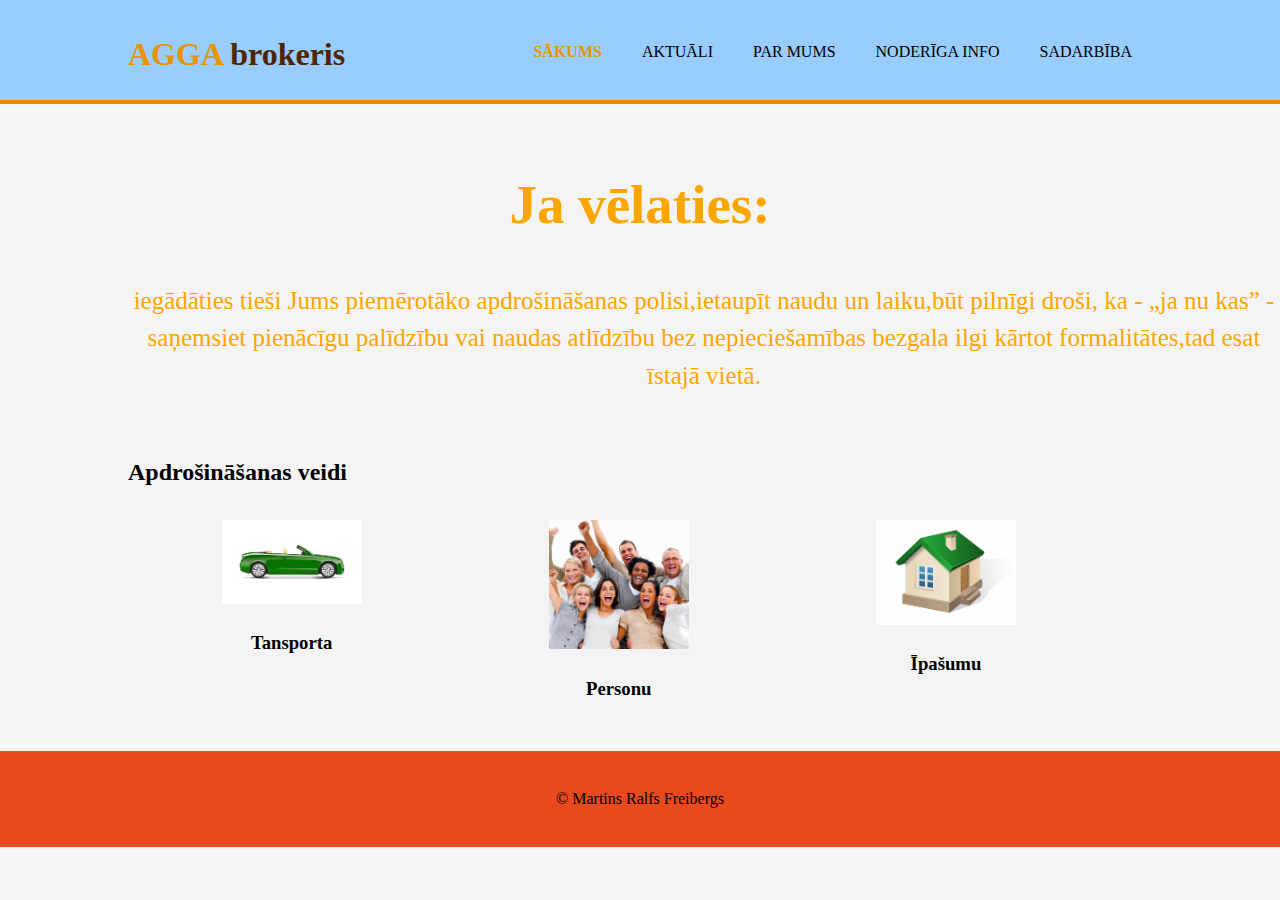
<file: majaslapa/index.html>
<!DOCTYPE html>
<html>
<head>
<meta charset="utf-8">
<meta name="viewport" content="width=device-width">
<meta name="keywords" content="octa, OCTA, kasko, apdrošināšana, AGGA brokeris">
<meta name="author" content="Martins Ralfs Freibergs">
<title>atraocta</title>
<link rel="stylesheet" type="text/css" href="stils.css" />
</head>
	<body>
	<header>
		<div class="container">
		<div id="branding">
		<h1><span class="highlight">AGGA</span> brokeris</h1>
		</div>
		<nav>

		<ul>
		<li class="current"><a href="index.html">Sākums</a></li>
		<li><a href="aktuali.html">Aktuāli</a></li>
		<li><a href="par.html">Par mums</a></li>
		<li><a href="noderiga.html">Noderīga info</a></li>
		<li><a href="sadarbiba.html">Sadarbība</a></li>
		</ul>
	</nav>
	</div>
		
</header>
	<section id="showcase">
	<div class="container">
	<h1> Ja vēlaties: </h1>
	<p>  iegādāties tieši Jums piemērotāko apdrošināšanas polisi,ietaupīt naudu un laiku,būt pilnīgi droši, ka - „ja nu kas” - saņemsiet pienācīgu palīdzību vai naudas atlīdzību bez nepieciešamības bezgala ilgi kārtot formalitātes,tad esat īstajā vietā.</p> 
</div>
</section>

		<section id="boxes">
			<div class="container">
		<h2> Apdrošināšanas veidi</h2>
		<div class="box">
		<img src="./img/car2.jpg">
		<h3>Tansporta</h3>
		</div>
					<div class="box">
		<img src="./img/cilvēki.jpg">
		<h3>Personu</h3>
		</div>
		<div class="box">
			<img src="./img/home.jpg">
			<h3>Īpašumu</h3>
			</div>
			
			</div>
			</section>
			
		<footer> 
		<p> &copy; Martins Ralfs Freibergs</p>
		</footer>
			
	

</body>
</html>
</file>
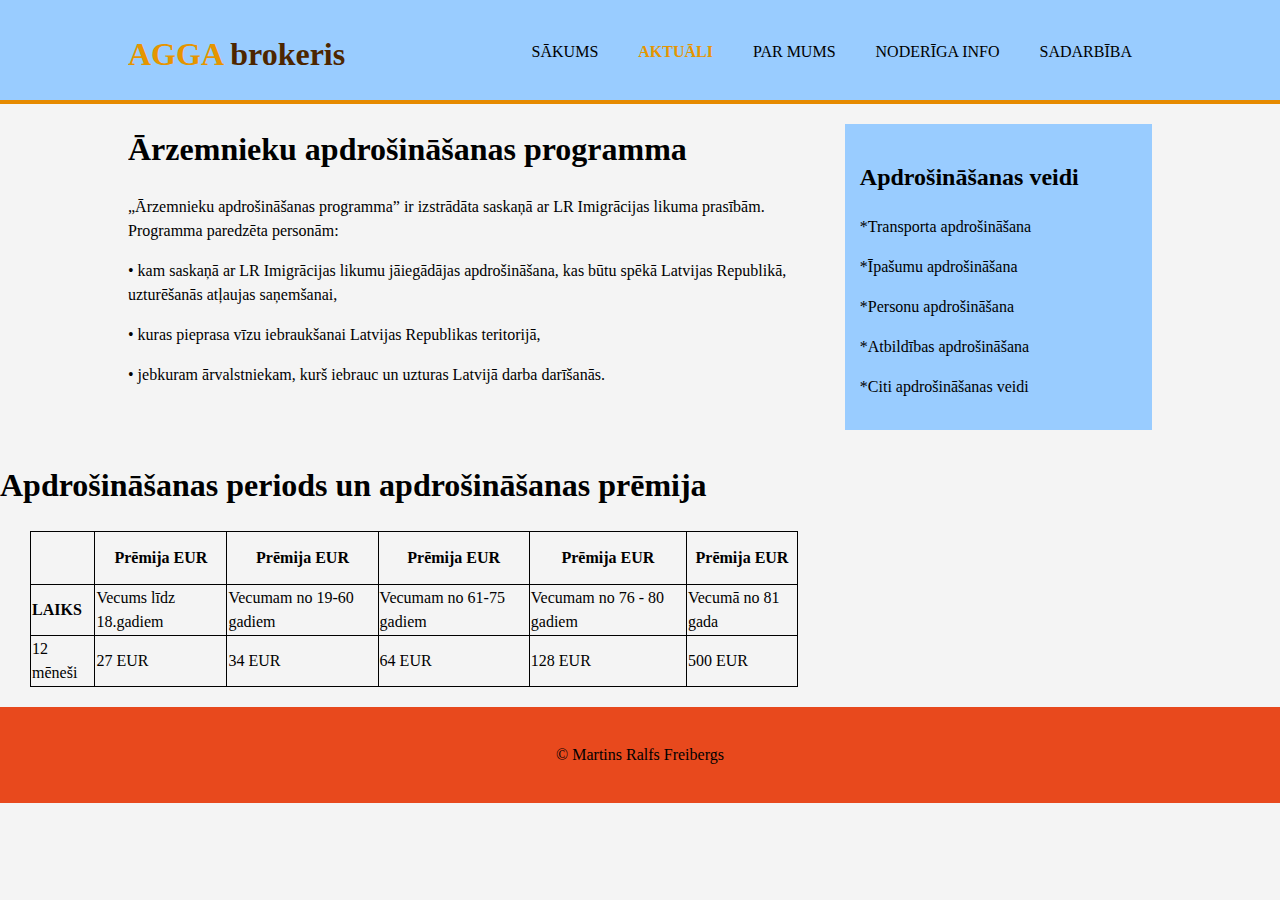
<file: majaslapa/aktuali.html>
<!DOCTYPE html>
<html>
<head>
<meta charset="utf-8">
<meta name="viewport" content="width=device-width">
<meta name="keywords" content="octa, OCTA, kasko, apdrošināšana, AGGA brokeris">
<meta name="author" content="Martins Ralfs Freibergs">
<title>atraocta</title>
<link rel="stylesheet" type="text/css" href="stils.css" />
</head>
	<body>
	<header>
		<div class="container">
		<div id="branding">
		<h1><span class="highlight">AGGA</span> brokeris</h1>
		</div>
		<nav>

		<ul>
		<li ><a href="index.html">Sākums</a></li>
		<li class="current"><a href="aktuali.html">Aktuāli</a></li>
		<li><a href="par.html">Par mums</a></li>
		<li><a href="noderiga.html">Noderīga info</a></li>
		<li><a href="sadarbiba.html">Sadarbība</a></li>
		</ul>
	</nav>
	</div>
		
</header>

<section id="main">
			<div class="container">
			
		<article id="main-col">
		<h1 class="page-title">Ārzemnieku apdrošināšanas programma</h1>
		<p>„Ārzemnieku apdrošināšanas programma” ir izstrādāta saskaņā ar LR Imigrācijas likuma prasībām.
Programma paredzēta personām:
</p>
<p>
•	kam saskaņā ar LR Imigrācijas likumu jāiegādājas apdrošināšana, kas būtu spēkā Latvijas Republikā, uzturēšanās atļaujas saņemšanai,
</p>
<p>
•	kuras pieprasa vīzu iebraukšanai Latvijas Republikas teritorijā,
</p>
<p>
•	jebkuram ārvalstniekam, kurš iebrauc un uzturas Latvijā darba darīšanās.
	</p>
	</article>
	
	
	
	<aside id="sidebar">
		<div class="dark">
			<h2> Apdrošināšanas veidi</h2>
			<p> *Transporta apdrošināšana</p>
			<p> *Īpašumu apdrošināšana</p>
			<p>*Personu apdrošināšana</p>
			<p>*Atbildības apdrošināšana</p>
			<p>*Citi apdrošināšanas veidi</p>
		</div>
	</aside>
	</div>
	</section>
			

<h1> Apdrošināšanas periods un apdrošināšanas prēmija</h1>
<table>
  <tr>
    <th></th>
    <th>Prēmija EUR</th>
     <th>Prēmija EUR</th>
	  <th>Prēmija EUR</th>
	   <th>Prēmija EUR</th>
	    <th>Prēmija EUR</th>
  </tr>
  <tr>
    <td style="font-weight:bold">LAIKS</td>
    <td>Vecums līdz 18.gadiem</td>
    <td>Vecumam no 19-60 gadiem</td>
	<td>Vecumam no 61-75 gadiem</td>
	<td>Vecumam no 76 - 80 gadiem</td>
	<td>Vecumā no 81 gada</td>
  </tr>
  <tr>
    <td>12 mēneši</td>
    <td>27 EUR</td>
    <td>34 EUR</td>
	<td>64 EUR</td>
	<td>128 EUR</td>
	<td>500 EUR</td>
  </tr>
  
</table>



			
		<footer> 
		<p> &copy; Martins Ralfs Freibergs</p>
		</footer>
			
	

</body>
</html>
</file>
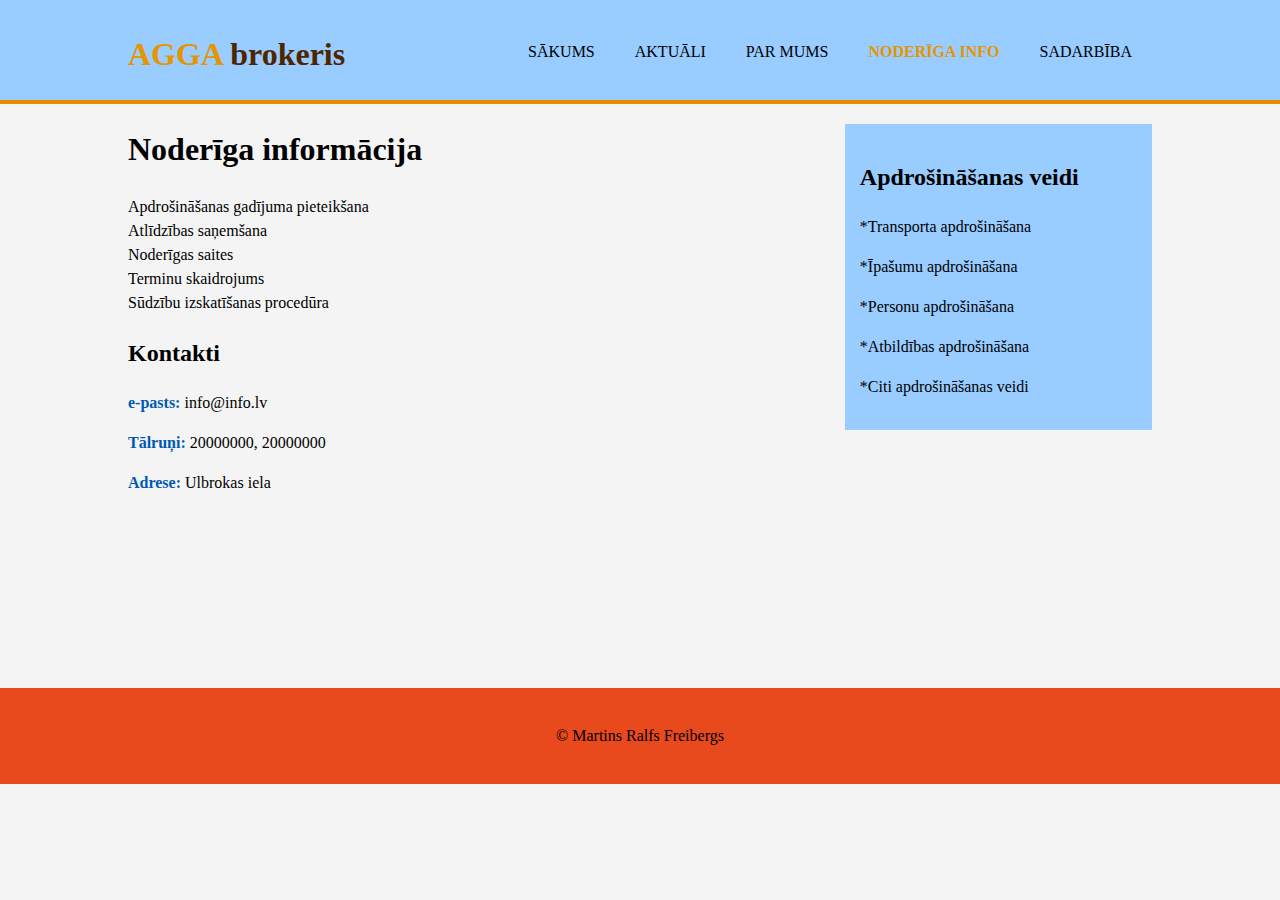
<file: majaslapa/noderiga.html>
<!DOCTYPE html>
<html>
<head>
<meta charset="utf-8">
<meta name="viewport" content="width=device-width">
<meta name="keywords" content="octa, OCTA, kasko, apdrošināšana, AGGA brokeris">
<meta name="author" content="Martins Ralfs Freibergs">
<title>atraocta</title>
<link rel="stylesheet" type="text/css" href="stils.css" />
</head>
	<body>
	<header>
		<div class="container">
		<div id="branding">
		<h1><span class="highlight">AGGA</span> brokeris</h1>
		</div>
		<nav>

		<ul>
		<li ><a href="index.html">Sākums</a></li>
		<li><a href="aktuali.html">Aktuāli</a></li>
		<li><a href="par.html">Par mums</a></li>
		<li class="current"><a href="noderiga.html">Noderīga info</a></li>
		<li><a href="sadarbiba.html">Sadarbība</a></li>
		</ul>
	</nav>
	</div>
		
</header>

<section id="main">
			<div class="container">
			
		<article id="main-col">
		<h1 class="page-title">Noderīga informācija</h1>
	<ul>
	<li>Apdrošināšanas gadījuma pieteikšana</li>

	<li>Atlīdzības saņemšana</li>

	<li>Noderīgas saites</li>

	<li>Terminu skaidrojums</li>

	<li>Sūdzību izskatīšanas procedūra</li>
	</ul>
	
	<h2> Kontakti</h2>
	<p><span class="bold">e-pasts:</span> info@info.lv</p>

<p><span class="bold">Tālruņi:</span> 20000000, 20000000</p>


<p><span class="bold">Adrese:</span> Ulbrokas iela</p>
		</article>
	
	
	
	<aside id="sidebar">
		<div class="dark">
			<h2> Apdrošināšanas veidi</h2>
			<p> *Transporta apdrošināšana</p>
			<p> *Īpašumu apdrošināšana</p>
			<p>*Personu apdrošināšana</p>
			<p>*Atbildības apdrošināšana</p>
			<p>*Citi apdrošināšanas veidi</p>
		</div>
	</aside>
	</div>
	</section>
			<div class="map">
	<iframe src="https://www.google.com/maps/embed?pb=!1m18!1m12!1m3!1d2176.4933646218224!2d24.21265221568056!3d56.94034810724384!2m3!1f0!2f0!3f0!3m2!1i1024!2i768!4f13.1!3m3!1m2!1s0x46eecde687a11a91%3A0x4bc8ef8057f58a60!2sUlbrokas+iela+1%2C+Latgales+priek%C5%A1pils%C4%93ta%2C+R%C4%ABga%2C+LV-1021!5e0!3m2!1slv!2slv!4v1558349484704!5m2!1slv!2slv" width="40%" height="70%" frameborder="0" style="border:0" allowfullscreen></iframe>
	</div>
			
		<footer> 
		<p> &copy; Martins Ralfs Freibergs</p>
		</footer>
			
	

</body>
</html>
</file>
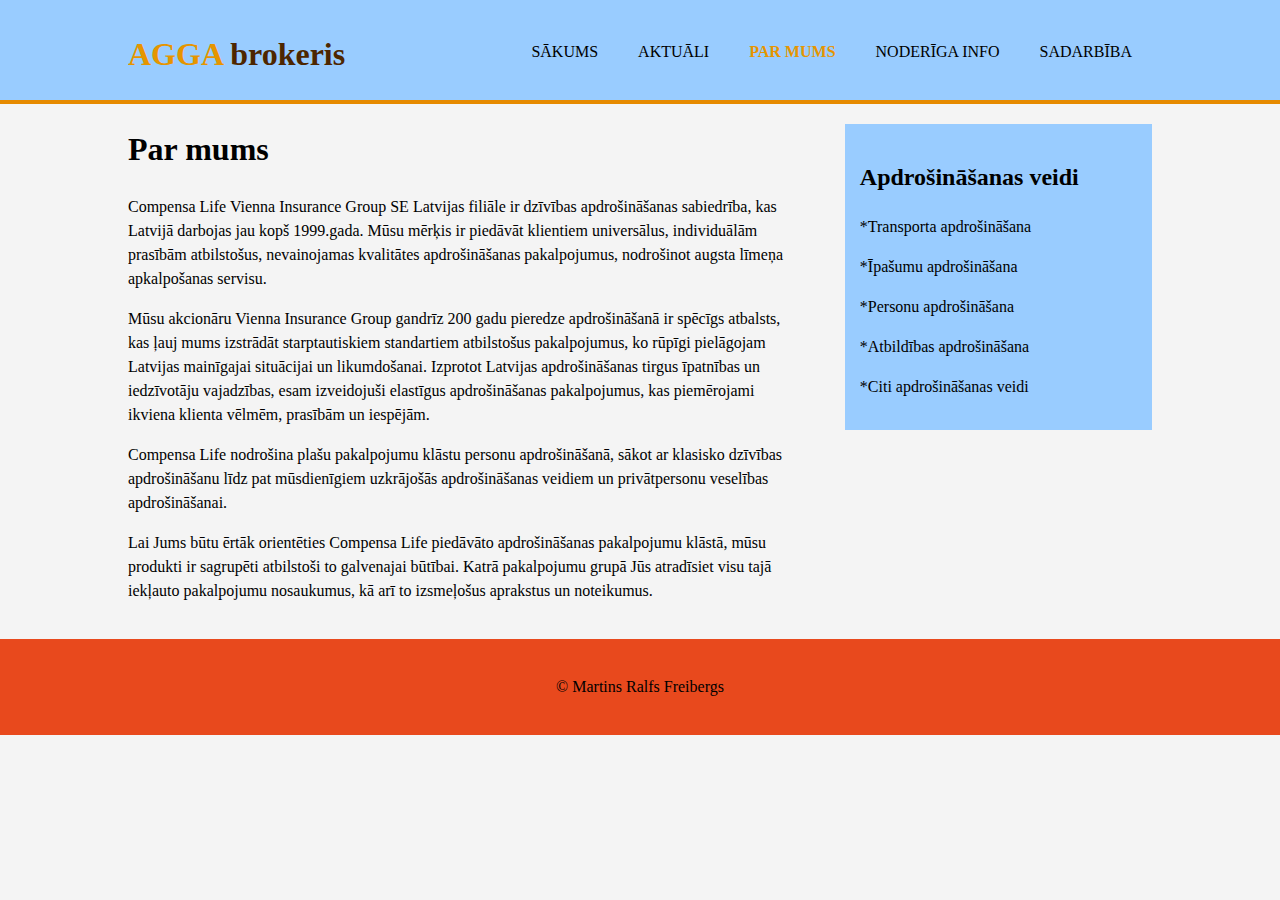
<file: majaslapa/par.html>
<!DOCTYPE html>
<html>
<head>
<meta charset="utf-8">
<meta name="viewport" content="width=device-width">
<meta name="keywords" content="octa, OCTA, kasko, apdrošināšana, AGGA brokeris">
<meta name="author" content="Martins Ralfs Freibergs">
<title>atraocta</title>
<link rel="stylesheet" type="text/css" href="stils.css" />
</head>
	<body>
	<header>
		<div class="container">
		<div id="branding">
		<h1><span class="highlight">AGGA</span> brokeris</h1>
		</div>
		<nav>

		<ul>
		<li ><a href="index.html">Sākums</a></li>
		<li><a href="aktuali.html">Aktuāli</a></li>
		<li class="current"><a href="par.html">Par mums</a></li>
		<li><a href="noderiga.html">Noderīga info</a></li>
		<li><a href="sadarbiba.html">Sadarbība</a></li>
		</ul>
	</nav>
	</div>
		
</header>

<section id="main">
			<div class="container">
			
		<article id="main-col">
		<h1 class="page-title">Par mums</h1>
		<p>Compensa Life Vienna Insurance Group SE Latvijas filiāle ir dzīvības apdrošināšanas sabiedrība, kas Latvijā darbojas jau kopš 1999.gada. Mūsu mērķis ir piedāvāt klientiem universālus, individuālām prasībām atbilstošus, nevainojamas kvalitātes apdrošināšanas pakalpojumus, nodrošinot augsta līmeņa apkalpošanas servisu.
</p>
<p>
Mūsu akcionāru Vienna Insurance Group gandrīz 200 gadu pieredze apdrošināšanā ir spēcīgs atbalsts, kas ļauj mums  izstrādāt starptautiskiem standartiem atbilstošus pakalpojumus,  ko rūpīgi pielāgojam Latvijas mainīgajai situācijai un likumdošanai. Izprotot Latvijas apdrošināšanas tirgus īpatnības un iedzīvotāju vajadzības, esam izveidojuši elastīgus apdrošināšanas pakalpojumus, kas piemērojami ikviena klienta vēlmēm, prasībām un iespējām.
</p>
<p>
Compensa Life nodrošina plašu pakalpojumu klāstu personu apdrošināšanā, sākot ar klasisko dzīvības apdrošināšanu līdz pat mūsdienīgiem uzkrājošās apdrošināšanas veidiem un privātpersonu veselības apdrošināšanai.
</p>
<p>
Lai Jums būtu ērtāk orientēties Compensa Life piedāvāto apdrošināšanas pakalpojumu klāstā, mūsu produkti ir sagrupēti atbilstoši to galvenajai būtībai. Katrā pakalpojumu grupā Jūs atradīsiet visu tajā iekļauto pakalpojumu nosaukumus, kā arī to izsmeļošus aprakstus un noteikumus.
	</p>
	</article>
	
	
	<aside id="sidebar">
		<div class="dark">
			<h2> Apdrošināšanas veidi</h2>
			<p> *Transporta apdrošināšana</p>
			<p> *Īpašumu apdrošināšana</p>
			<p>*Personu apdrošināšana</p>
			<p>*Atbildības apdrošināšana</p>
			<p>*Citi apdrošināšanas veidi</p>
		</div>
	</aside>
	</div>
	</section>
			
			
		<footer> 
		<p> &copy; Martins Ralfs Freibergs</p>
		</footer>
			
	

</body>
</html>
</file>
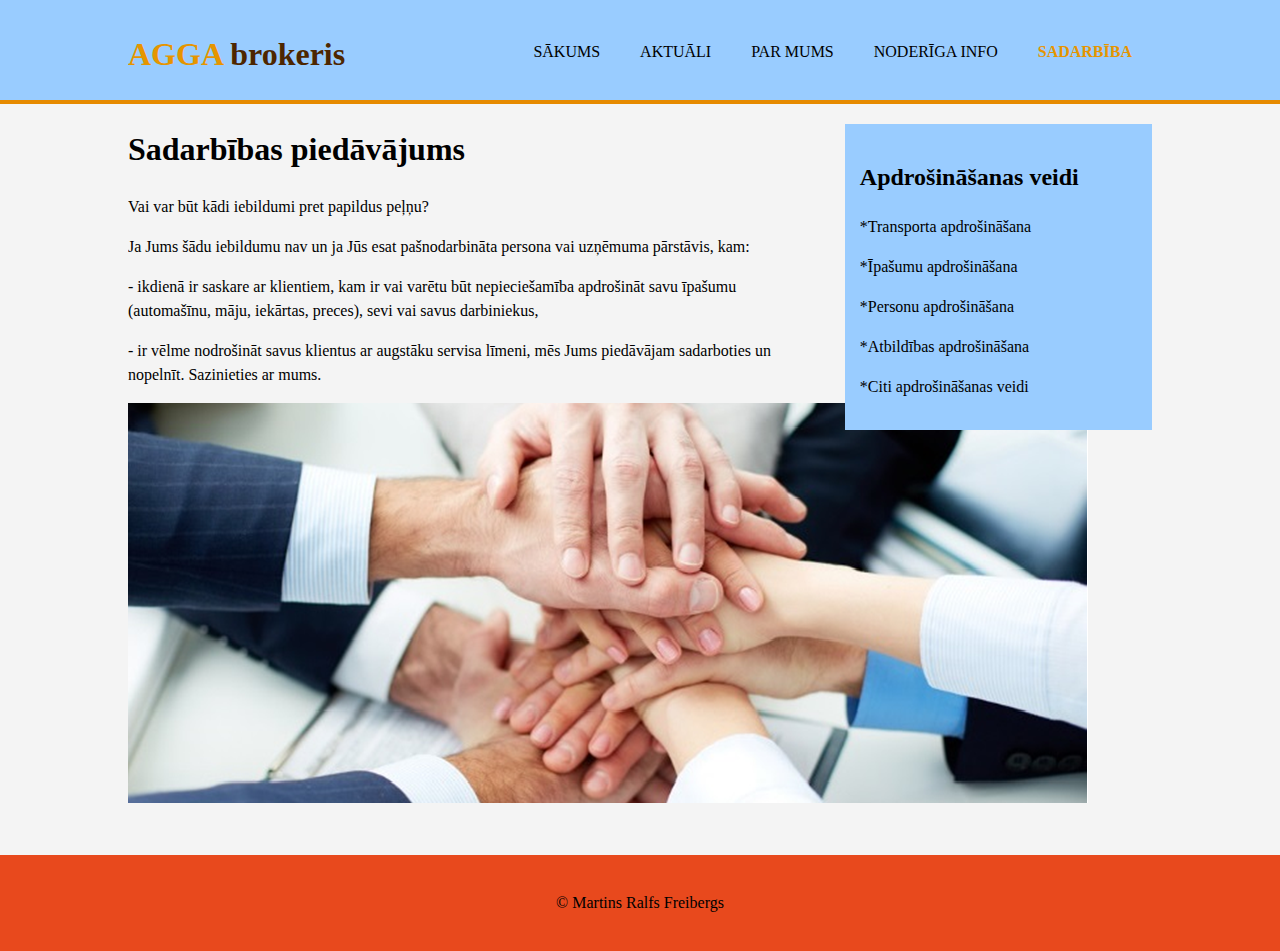
<file: majaslapa/sadarbiba.html>
<!DOCTYPE html>
<html>
<head>
<meta charset="utf-8">
<meta name="viewport" content="width=device-width">
<meta name="keywords" content="octa, OCTA, kasko, apdrošināšana, AGGA brokeris">
<meta name="author" content="Martins Ralfs Freibergs">
<title>atraocta</title>
<link rel="stylesheet" type="text/css" href="stils.css" />
</head>
	<body>
	<header>
		<div class="container">
		<div id="branding">
		<h1><span class="highlight">AGGA</span> brokeris</h1>
		</div>
		<nav>

		<ul>
		<li ><a href="index.html">Sākums</a></li>
		<li><a href="aktuali.html">Aktuāli</a></li>
		<li><a href="par.html">Par mums</a></li>
		<li><a href="noderiga.html">Noderīga info</a></li>
		<li class="current"><a href="sadarbiba.html">Sadarbība</a></li>
		</ul>
	</nav>
	</div>
		
</header>

<section id="main">
			<div class="container">
			
		<article id="main-col">
				<h1 class="page-title">Sadarbības piedāvājums</h1>
	<p>
	Vai var būt kādi iebildumi pret papildus peļņu?
</p>
<p>
Ja Jums šādu iebildumu nav un ja Jūs esat pašnodarbināta persona vai uzņēmuma pārstāvis, kam:
</p>
<p>
- ikdienā ir saskare ar klientiem, kam ir vai varētu būt nepieciešamība apdrošināt savu īpašumu (automašīnu, māju, iekārtas, preces), sevi vai savus darbiniekus,
</p>
<p>
- ir vēlme nodrošināt savus klientus ar augstāku servisa līmeni, mēs Jums piedāvājam sadarboties un nopelnīt. Sazinieties ar mums.
</p>	
<div class="sadarbiba">
<img src="./img/partner.png">
</div>
	</article>
	
	
	<aside id="sidebar">
		<div class="dark">
			<h2> Apdrošināšanas veidi</h2>
			<p> *Transporta apdrošināšana</p>
			<p> *Īpašumu apdrošināšana</p>
			<p>*Personu apdrošināšana</p>
			<p>*Atbildības apdrošināšana</p>
			<p>*Citi apdrošināšanas veidi</p>
		</div>
	</aside>
	</div>
	</section>
			
			
		<footer> 
		<p> &copy; Martins Ralfs Freibergs</p>
		</footer>
			
	

</body>
</html>
</file>
<file: majaslapa/stils.css>
body{
		font-family: Times New Roman, Times, sans-serif;\
		font-size: 15px;
		line-height: 1.5;
		padding: 0;
		margin:0;
		background-color: #f4f4f4;
		
		}
		table, td, th {
  border: 1px solid black;
}

table {
  border-collapse: collapse;
  width: 60%;
  margin-left:30px;
}

th {
  height: 50px;
}
	.bold{
		color:#0059b3;
		font-weight:bold;
	}
		
		.container{
			width:80%;
			margin: auto;
			overflow:hidden;
				}
		
		ul{
			margin:0;
			padding:0;
		
				}
			.dark{
				padding:15px;
				background:#99ccff;
				color:black;
				margin-top:10px;
				margin-bottom:10px;
			}
			.map{
				margin-left:80px;
				height:200%;
			
			}
			.sadarbiba{
			width:20%;
			height:auto;
			margin-right:10px;
			margin-bottom:25px;
			}
		
		header{ 
		background:  #99ccff;
		color: #4d2600;
		padding-top:30px;
		min-height:70px;
		border-bottom: #e68a00 4px solid;
		}
		header a{
			color:#000000;
			text-decoration: none;
			text-transform: uppercase;
			font-size:16px;
		}
		
		header li{
			float:left;
			display: inline;
			padding: 0 20px 0 20px;
		}
		
		header #branding{
			float:left;
		}
		header #branding h1{
			margin:0;
		}
		header nav{
			float: right;
			margin-top:10px;
			
		}
		header .highlight, header .current a{
			color:#e69500;
			font-weight:bold;
		}
		header a:hover{
			color:#ffa500;
			font-weight:bold;
		}
		#showcase{
			min-height:300px;
			
			text-align: center;
			color:#ffa500;
		}
		
		#showcase h1{
			margin-top:60px;
			font-size:55px;
			margin-bottom:10px;
		}
		
		#showcase p{
			font-size: 25px;
			position: absolute;
		}
		
		#boxes{
			margin-top:30px;
			
		}
		
		#boxes .box{
			float:left;
			width:30%;
			padding:10px;
			text-align:center;
		}
		
		#boxes .box img{
			width:140px;
									
		}
		
		aside#sidebar{
			float:right;
			width:30%;
			margin-top:10px;
		}
		
		article#main-col{
			float:left;
			width:65%;
		}
		
		footer{
			 padding:20px;
			 margin-top:20px;
			 color:ffffff;
			 background-color:#e8491d;
			 text-align:center;
		}
</file>
